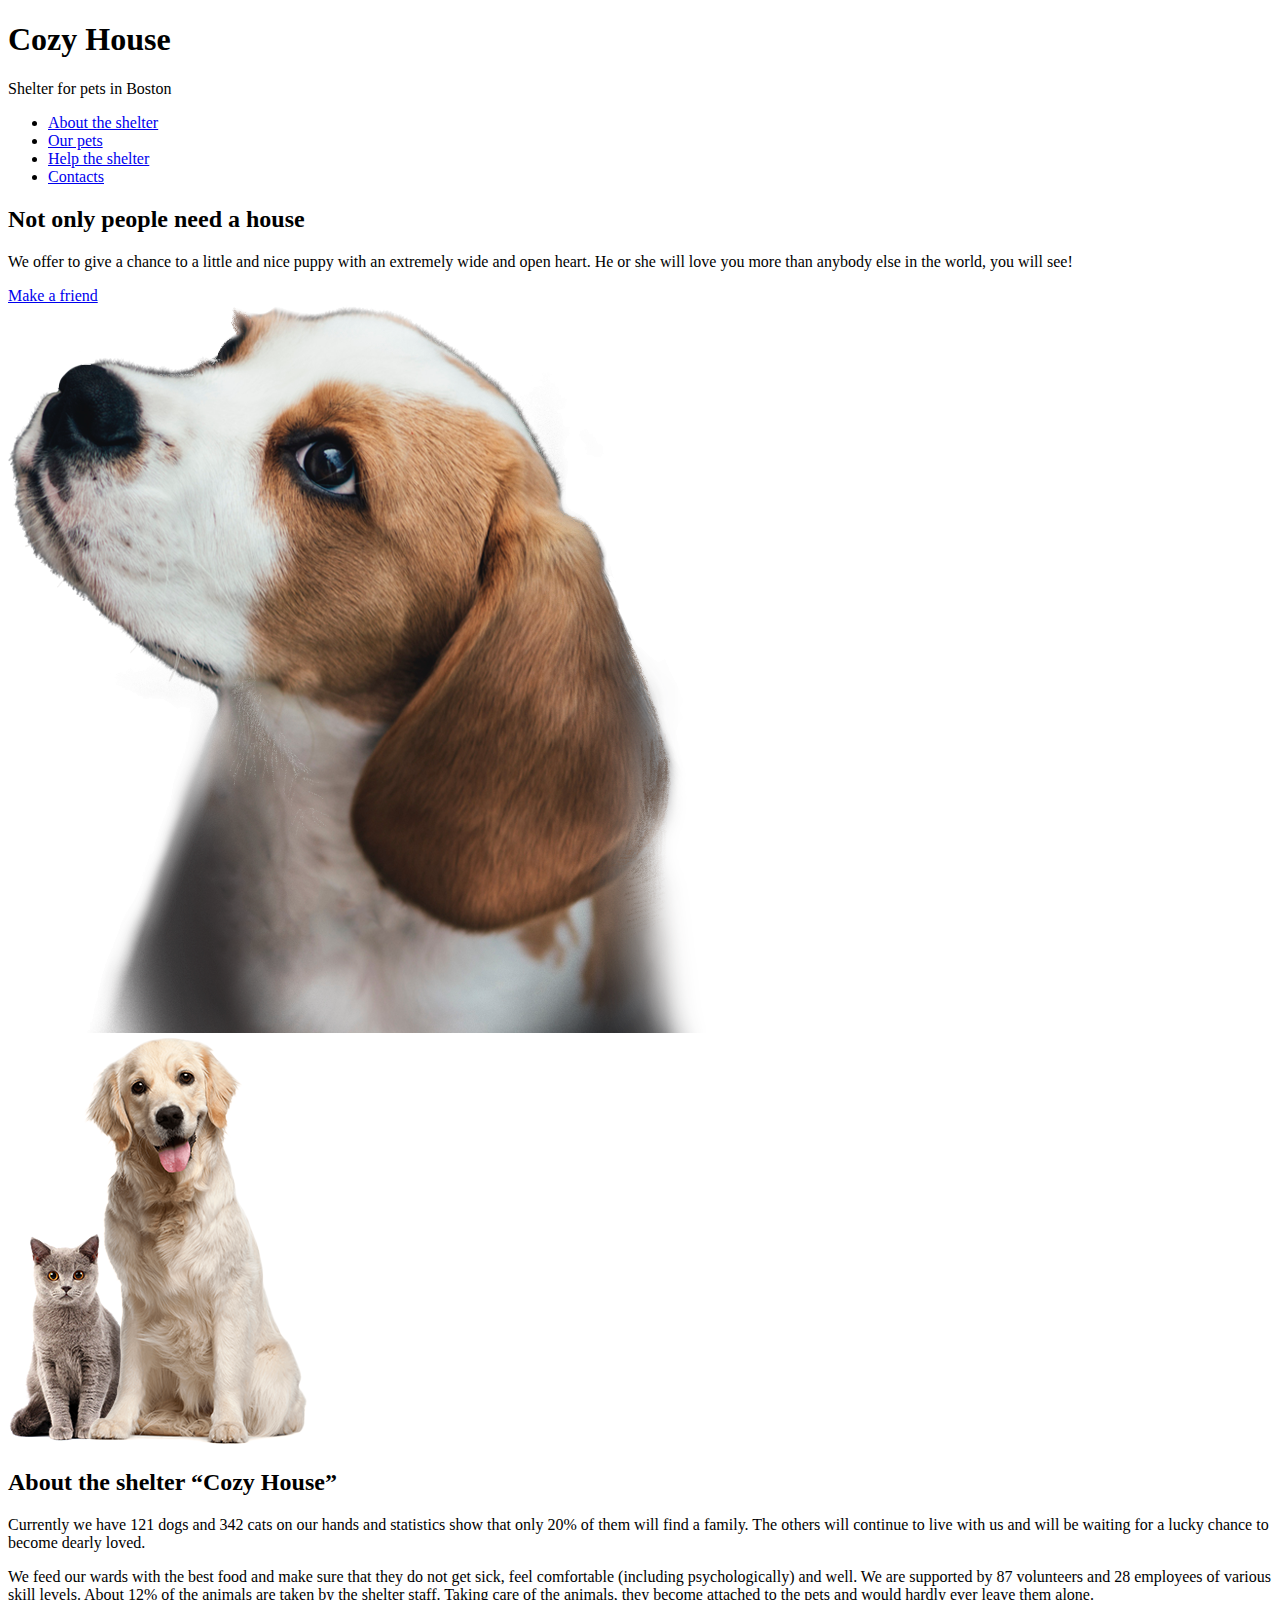
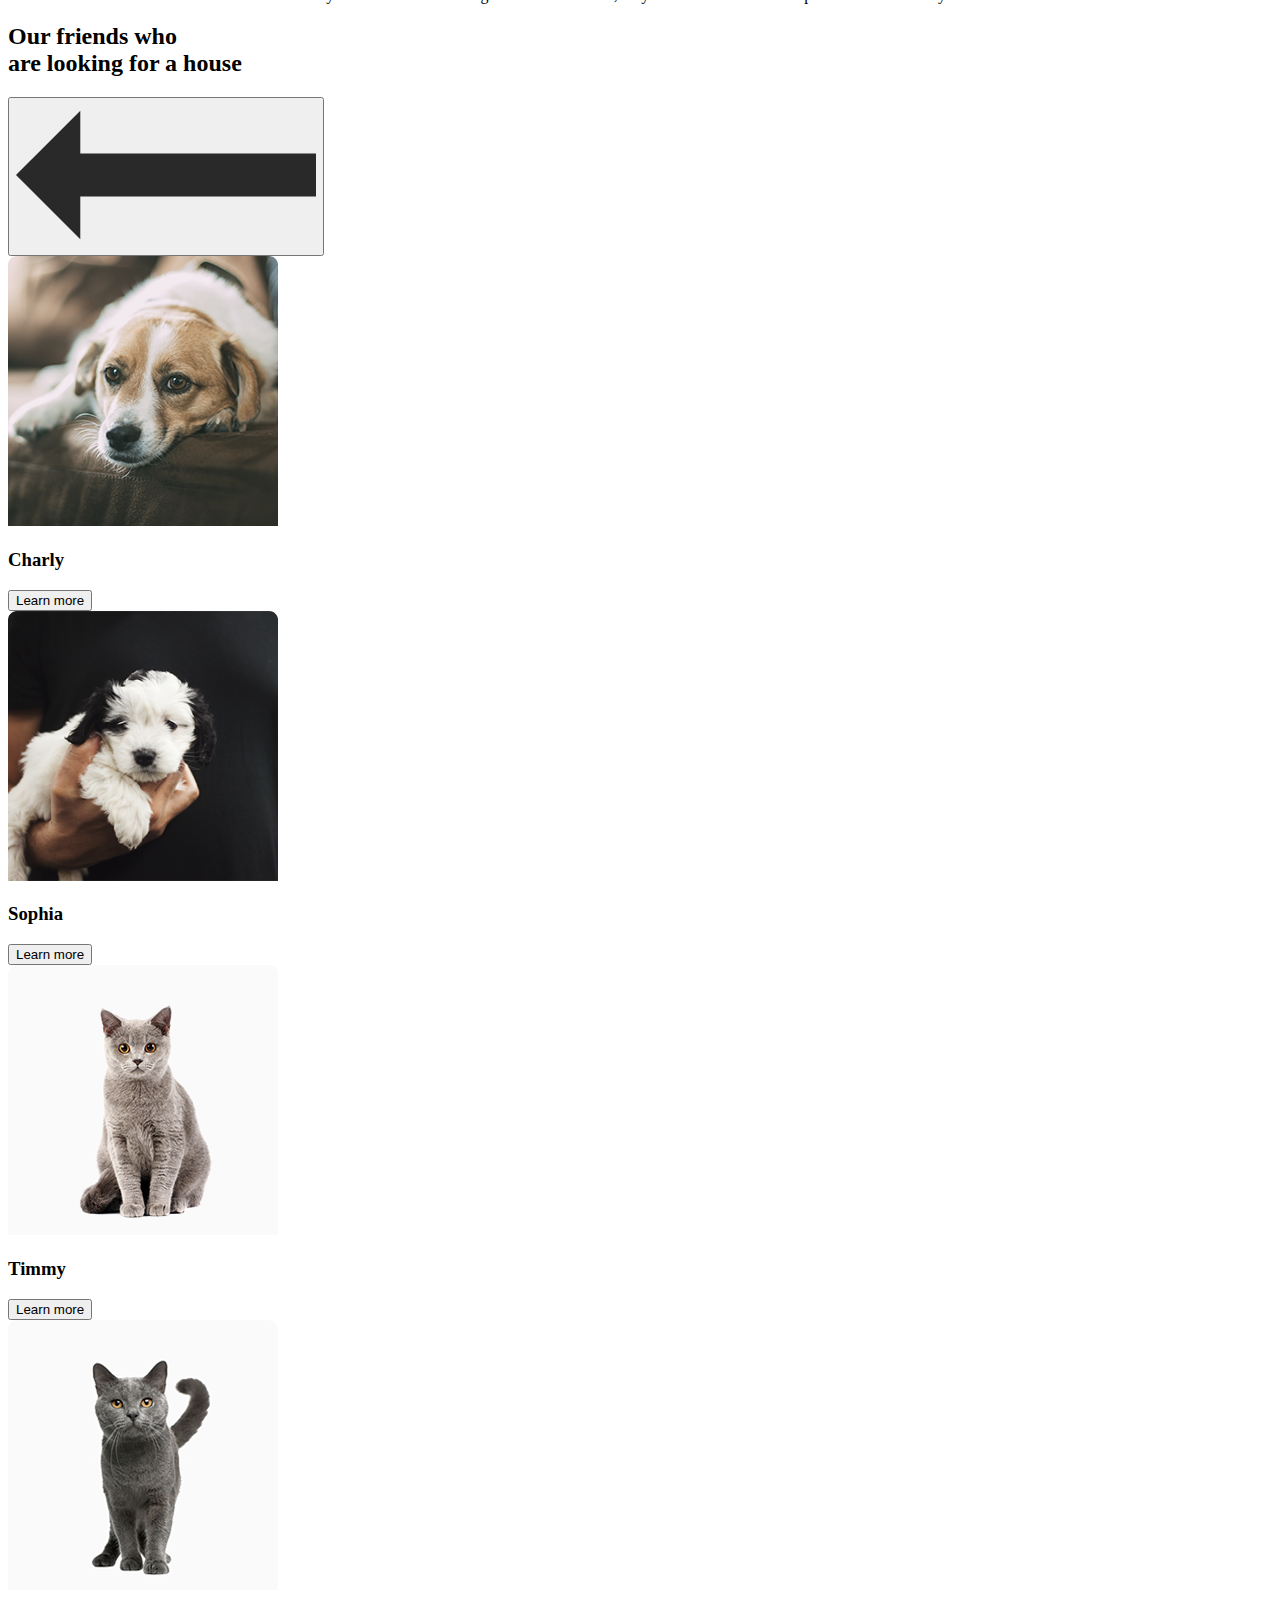
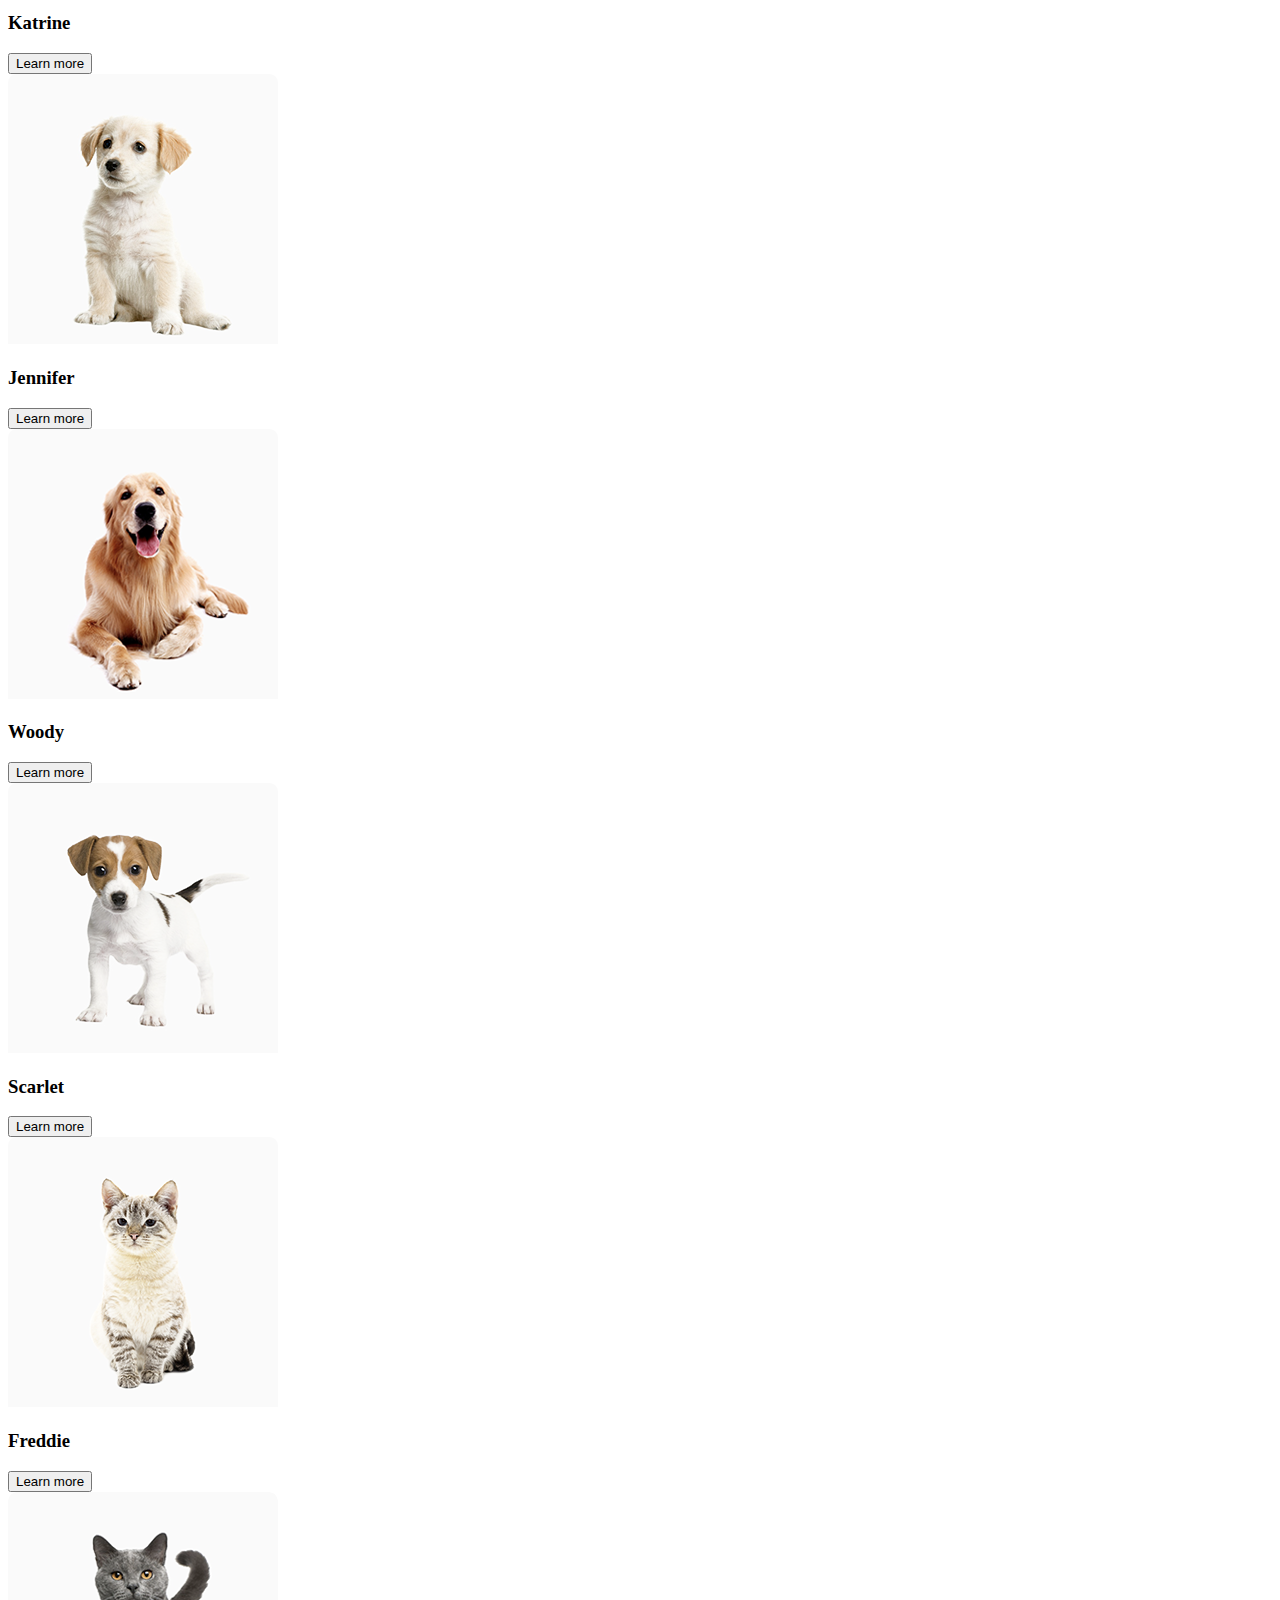
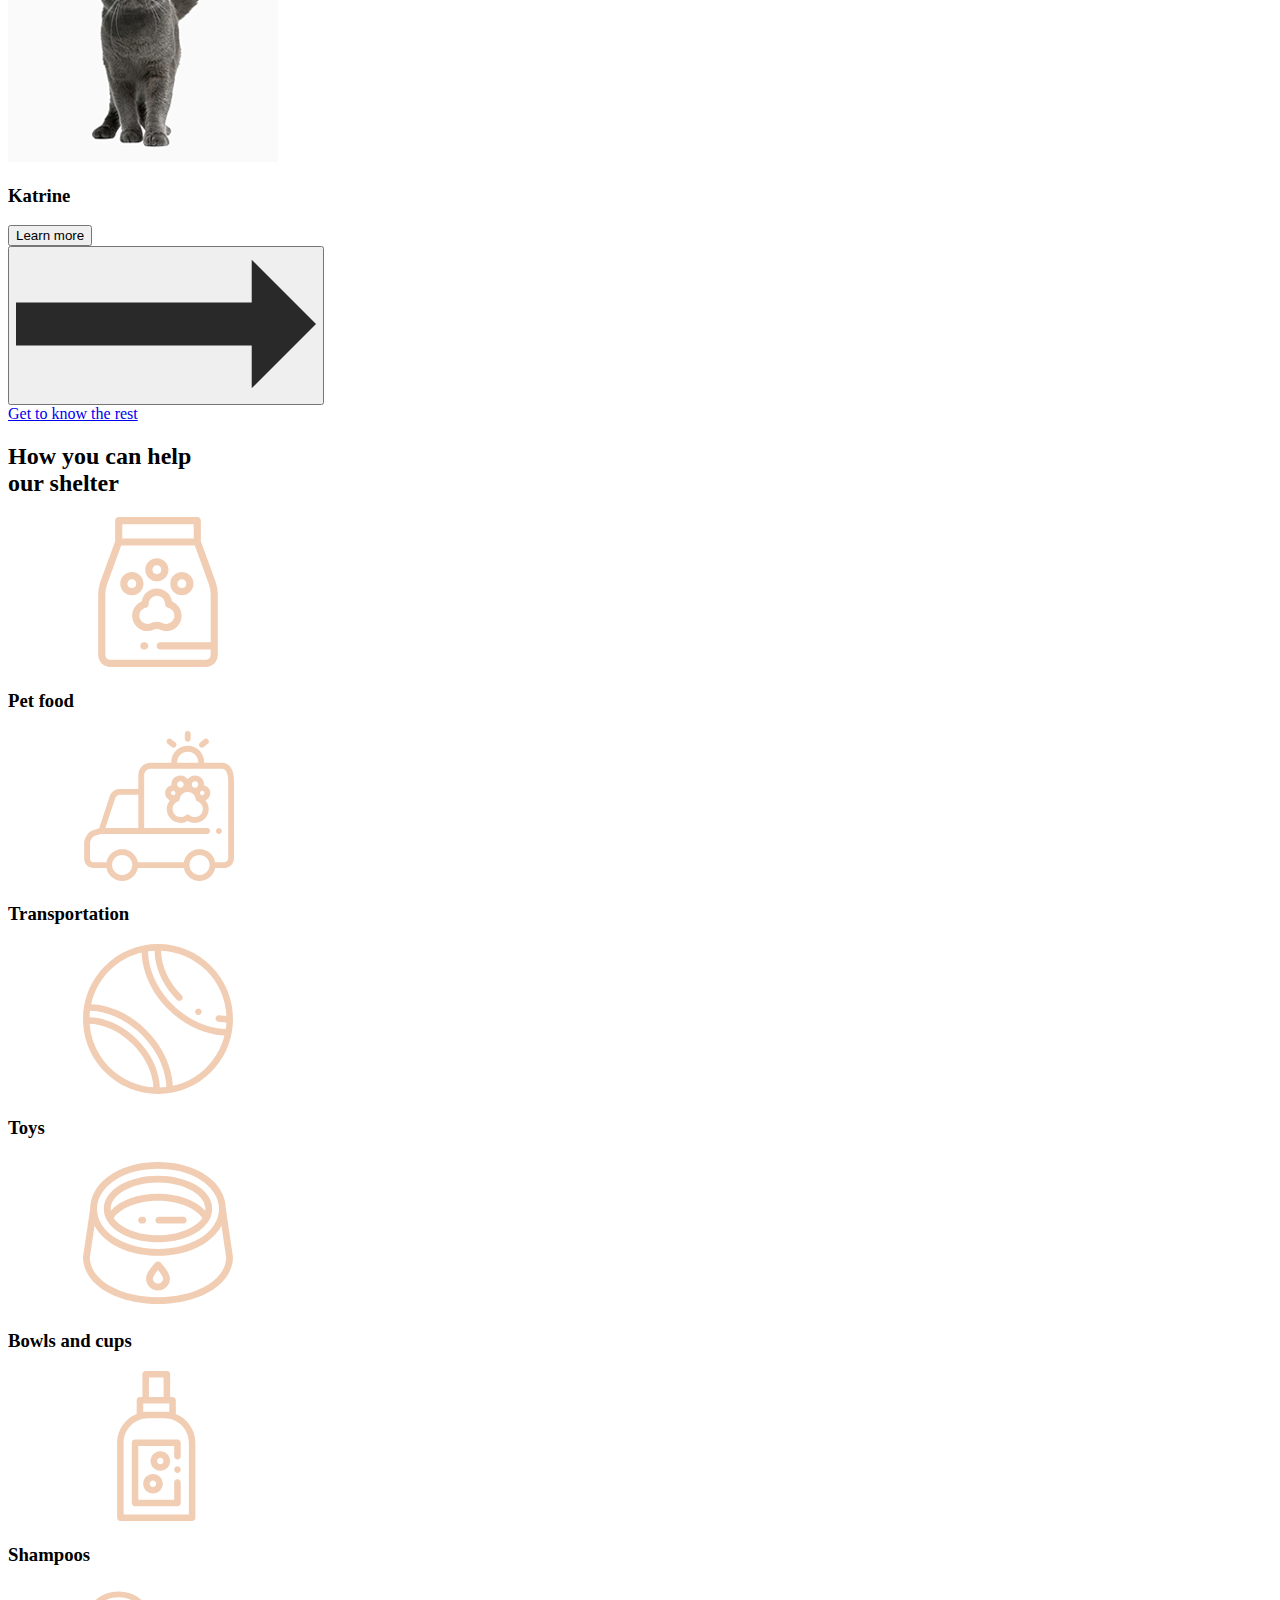
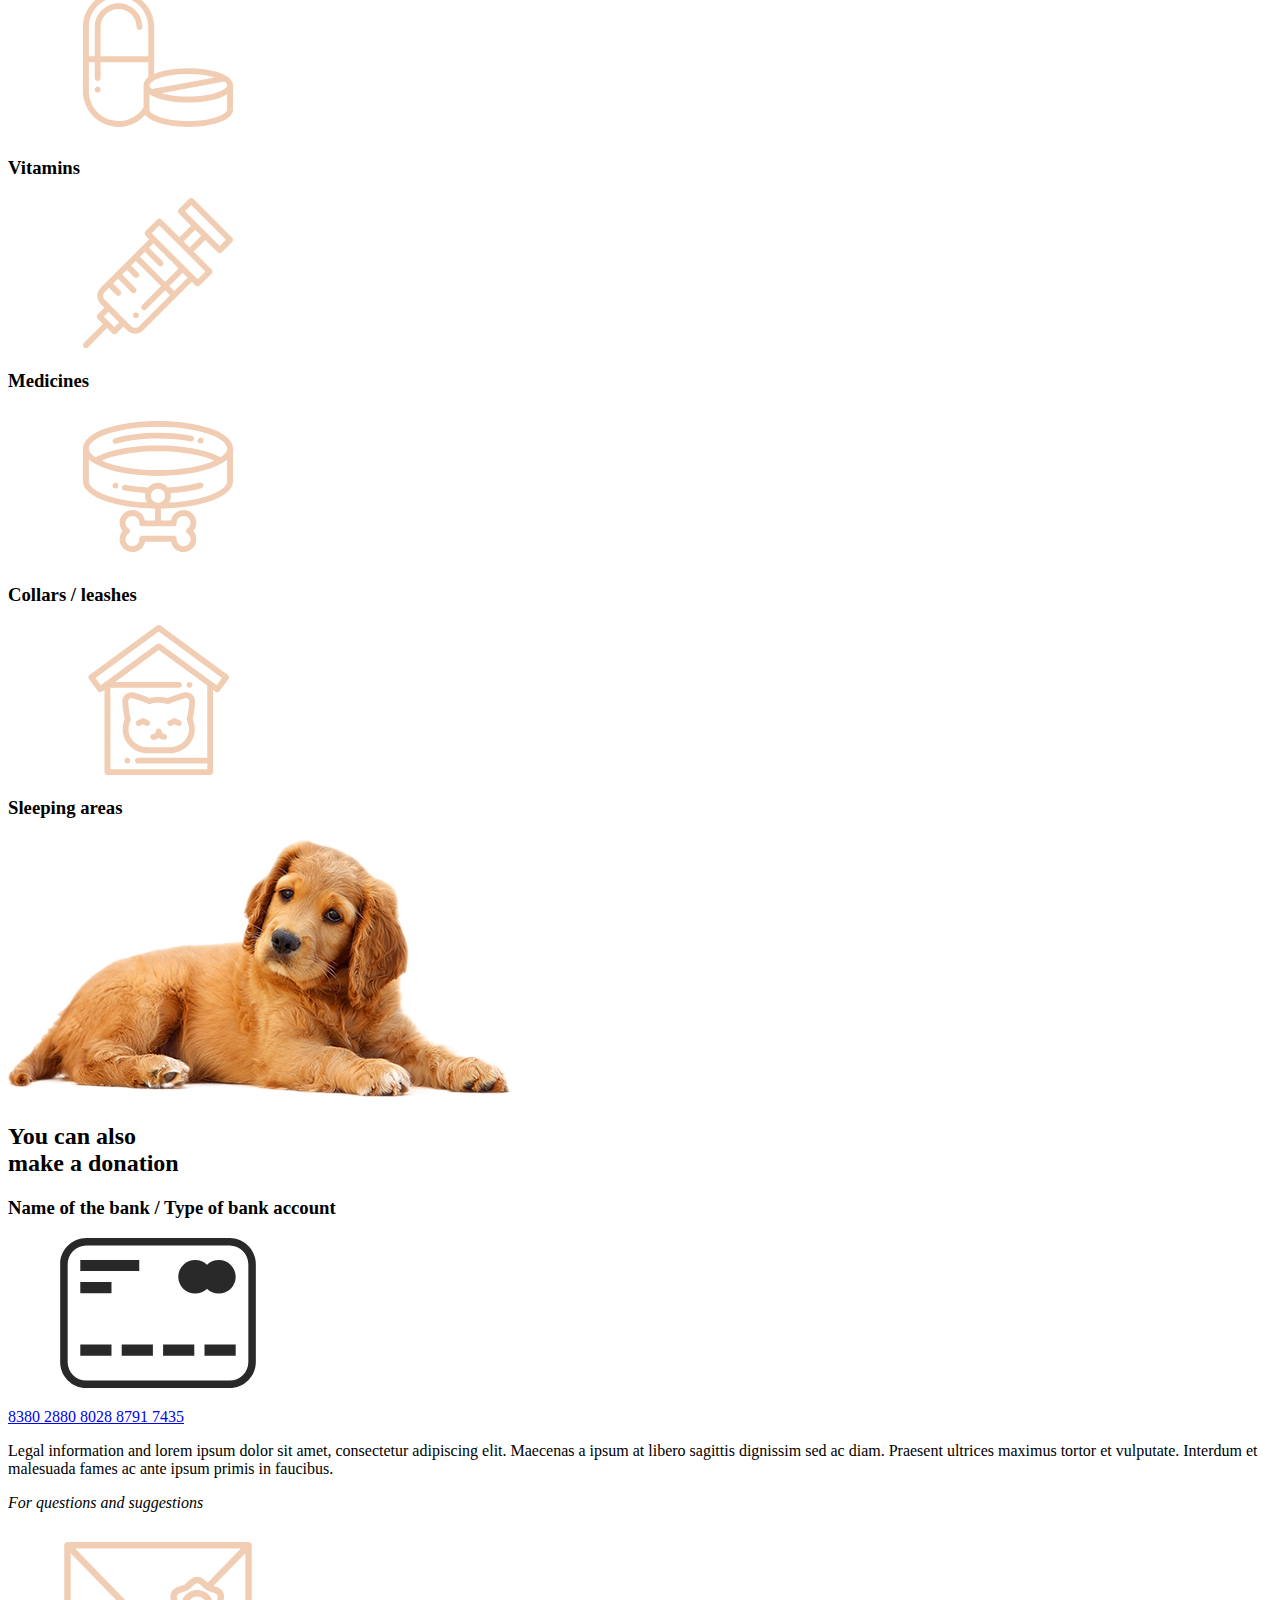
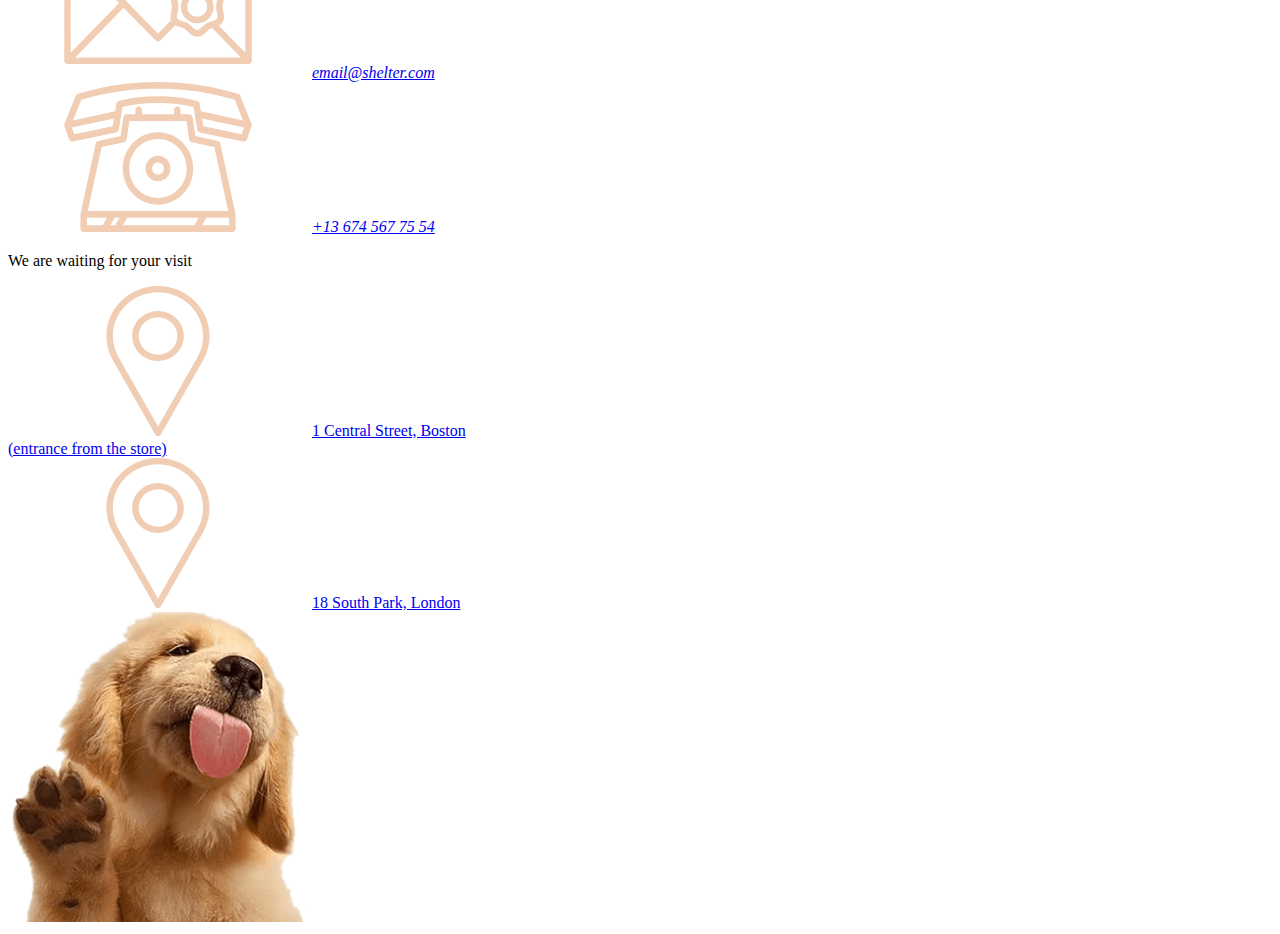
<file: index.html>
<!DOCTYPE html>
<html lang="en">
  <head>
    <meta charset="UTF-8" />
    <meta http-equiv="X-UA-Compatible" content="IE=edge" />
    <meta name="viewport" content="width=device-width, initial-scale=1.0" />
    <title>Document</title>
  </head>
  <body>
    <!-- <div class="modal" data-animals> -->
    <!-- <button type="button">x</button> -->
    <!-- Сюда вставим контент   -->
    <!-- </div> -->
    <header class="header header_container">
      <nav class="nav">
        <div class="container">
          <div class="logo">
            <h1 class="logo_title">Cozy House</h1>
            <div class="logo_subtitle">Shelter for pets in Boston</div>
          </div>
          <div class="links">
            <ul class="nav_list">
              <li class="nav_item">
                <a class="nav_link nav_active" href="#">About the shelter</a>
              </li>
              <li class="nav_item">
                <a class="nav_link" href="../pets/pets.html">Our pets</a>
              </li>
              <li class="nav_item">
                <a class="nav_link" href="#help">Help the shelter</a>
              </li>
              <li class="nav_item">
                <a class="nav_link" href="#contacts">Contacts</a>
              </li>
            </ul>
          </div>

          <div class="burger_menu">
            <div class="line line-pets"></div>
          </div>
        </div>
      </nav>
      <div class="burger-menu-overlay"></div>
    </header>

    <main class="main">
      <section class="hero">
        <div class="container hero_container">
          <div class="hero_content">
            <h2 class="hero_title">Not only people need a house</h2>
            <p class="hero_text">
              We offer to give a chance to a little and nice puppy with an
              extremely wide and open heart. He or she will love you more than
              anybody else in the world, you will see!
            </p>
            <div class="hero_link">
              <a class="hero_link-button" href="#our_friends">Make a friend</a>
            </div>
          </div>
          <img
            class="hero_img"
            src="../../assets/images/start-screen-puppy.png"
            alt="puppy"
          />
        </div>
      </section>

      <section class="about">
        <div class="container about_container">
          <img
            class="about_img"
            src="../../assets/images/about-pets.png"
            alt="pets"
          />
          <div class="about_content">
            <h2 class="about_title">About the shelter “Cozy House”</h2>
            <p class="about_text">
              Currently we have 121 dogs and 342 cats on our hands and
              statistics show that only 20% of them will find a family. The
              others will continue to live with us and will be waiting for a
              lucky chance to become dearly loved.
            </p>
            <p class="about_text">
              We feed our wards with the best food and make sure that they do
              not get sick, feel comfortable (including psychologically) and
              well. We are supported by 87 volunteers and 28 employees of
              various skill levels. About 12% of the animals are taken by the
              shelter staff. Taking care of the animals, they become attached to
              the pets and would hardly ever leave them alone.
            </p>
          </div>
        </div>
      </section>

      <section class="pets" id="our_friends">
        <div class="container pets_container">
          <h2 class="pets_title">
            Our friends who <br />
            are looking for a house
          </h2>
          <div class="pets_slider">
            <button class="pets_button-left button-slider">
              <svg class="icon-arrow">
                <use xlink:href="../../assets/sprite.svg#arrow-left"></use>
              </svg>
            </button>

            <div class="carousel_container">
              <div class="carousel">
                <div class="item" id="item-left">
                  <div class="pets_card card-none-two">
                    <img
                      src="../../assets/images/pets-charly.png"
                      alt="pet Jennifer"
                    />
                    <h3 class="pets_subtitle">Charly</h3>
                    <div>
                      <button class="button pets_button-secondary">
                        Learn more
                      </button>
                    </div>
                  </div>

                  <div class="pets_card card-none-two">
                    <img
                      src="../../assets/images/pets-sophia.png"
                      alt="pet Jennifer"
                    />
                    <h3 class="pets_subtitle">Sophia</h3>
                    <div>
                      <button class="button pets_button-secondary">
                        Learn more
                      </button>
                    </div>
                  </div>

                  <div class="pets_card card-none-two">
                    <img
                      src="../../assets/images/pets-timmy.png"
                      alt="pet Jennifer"
                    />
                    <h3 class="pets_subtitle">Timmy</h3>
                    <div>
                      <button class="button pets_button-secondary">
                        Learn more
                      </button>
                    </div>
                  </div>
                </div>

                <div class="item" id="item-active">
                  <div class="pets_card">
                    <img
                      src="../../assets/images/pets-katrine.png"
                      alt="pet Katrine"
                    />
                    <h3 class="pets_subtitle">Katrine</h3>
                    <div>
                      <button class="button pets_button-secondary">
                        Learn more
                      </button>
                    </div>
                  </div>

                  <div class="pets_card card-none-two">
                    <img
                      src="../../assets/images/pets-jennifer.png"
                      alt="pet Jennifer"
                    />
                    <h3 class="pets_subtitle">Jennifer</h3>
                    <div>
                      <button class="button pets_button-secondary">
                        Learn more
                      </button>
                    </div>
                  </div>

                  <div class="pets_card card-none-two">
                    <img
                      src="../../assets/images/pets-woody.png"
                      alt="pet Jennifer"
                    />
                    <h3 class="pets_subtitle">Woody</h3>
                    <div>
                      <button class="button pets_button-secondary">
                        Learn more
                      </button>
                    </div>
                  </div>
                </div>

                <div class="item" id="item-right">
                  <div class="pets_card card-none-two">
                    <img
                      src="../../assets/images/pets-scarlet.png"
                      alt="pet Jennifer"
                    />
                    <h3 class="pets_subtitle">Scarlet</h3>
                    <div>
                      <button class="button pets_button-secondary">
                        Learn more
                      </button>
                    </div>
                  </div>

                  <div class="pets_card card-none">
                    <img
                      src="../../assets/images/pets-freddie.png"
                      alt="pet Woody"
                    />
                    <h3 class="pets_subtitle">Freddie</h3>
                    <button class="button pets_button-secondary">
                      Learn more
                    </button>
                  </div>

                  <div class="pets_card">
                    <img
                      src="../../assets/images/pets-katrine.png"
                      alt="pet Katrine"
                    />
                    <h3 class="pets_subtitle">Katrine</h3>
                    <div>
                      <button class="button pets_button-secondary">
                        Learn more
                      </button>
                    </div>
                  </div>
                </div>
              </div>
            </div>

            <button class="pets_button-right button-slider">
              <svg class="icon-arrow">
                <use xlink:href="../../assets/sprite.svg#arrow-right"></use>
              </svg>
            </button>
          </div>
          <a class="pets_link-button" href="../pets/pets.html"
            >Get to know the rest</a
          >
        </div>
      </section>

      <section class="help" id="help">
        <div class="container help_container">
          <h2 class="help_title">
            How you can help <br />
            our shelter
          </h2>
          <div class="help_items">
            <div class="help_item">
              <svg class="help_icon">
                <use xlink:href="../../assets/sprite.svg#icon-pet-food"></use>
              </svg>
              <h3 class="help_title-item">Pet food</h3>
            </div>
            <div class="help_item">
              <svg class="help_icon">
                <use
                  xlink:href="../../assets/sprite.svg#icon-transportation"
                ></use>
              </svg>
              <h3 class="help_title-item">Transportation</h3>
            </div>
            <div class="help_item">
              <svg class="help_icon">
                <use xlink:href="../../assets/sprite.svg#icon-toys"></use>
              </svg>
              <h3 class="help_title-item">Toys</h3>
            </div>
            <div class="help_item">
              <svg class="help_icon">
                <use
                  xlink:href="../../assets/sprite.svg#icon-bowls-and-cups"
                ></use>
              </svg>
              <h3 class="help_title-item">Bowls and cups</h3>
            </div>
            <div class="help_item">
              <svg class="help_icon">
                <use xlink:href="../../assets/sprite.svg#icon-shampoos"></use>
              </svg>
              <h3 class="help_title-item">Shampoos</h3>
            </div>
            <div class="help_item">
              <svg class="help_icon">
                <use xlink:href="../../assets/sprite.svg#icon-vitamins"></use>
              </svg>
              <h3 class="help_title-item">Vitamins</h3>
            </div>
            <div class="help_item">
              <svg class="help_icon">
                <use xlink:href="../../assets/sprite.svg#icon-medicines"></use>
              </svg>
              <h3 class="help_title-item">Medicines</h3>
            </div>
            <div class="help_item">
              <svg class="help_icon">
                <use
                  xlink:href="../../assets/sprite.svg#icon-collars-leashes"
                ></use>
              </svg>
              <h3 class="help_title-item">Collars / leashes</h3>
            </div>
            <div class="help_item">
              <svg class="help_icon">
                <use
                  xlink:href="../../assets/sprite.svg#icon-sleeping-area"
                ></use>
              </svg>
              <h3 class="help_title-item">Sleeping areas</h3>
            </div>
          </div>
        </div>
      </section>

      <section class="donation">
        <div class="container donation_container">
          <div>
            <img
              class="donation_image"
              src="../../assets/images/donation-dog.png"
              alt="donation-dog"
            />
          </div>
          <div class="donation_content">
            <h2 class="donation_title">
              You can also <br />
              make a donation
            </h2>
            <h3 class="donation_subtitle">
              Name of the bank / Type of bank account
            </h3>
            <a class="donation_link" href="#" target="blank">
              <svg class="donation_icon">
                <use xlink:href="../../assets/sprite.svg#credit-card"></use>
              </svg>
              <p class="donation_number">8380 2880 8028 8791 7435</p>
            </a>
            <p class="donation_text">
              Legal information and lorem ipsum dolor sit amet, consectetur
              adipiscing elit. Maecenas a ipsum at libero sagittis dignissim sed
              ac diam. Praesent ultrices maximus tortor et vulputate. Interdum
              et malesuada fames ac ante ipsum primis in faucibus.
            </p>
          </div>
        </div>
      </section>
    </main>

    <footer class="footer" id="contacts">
      <div class="container footer_container">
        <div class="footer_content">
          <address class="footer_contacts">
            <p class="footer_contacts-title">For questions and suggestions</p>
            <div class="footer_div footer_div-one">
              <svg class="footer_email-icon">
                <use xlink:href="../../assets/sprite.svg#icon-email"></use>
              </svg>
              <a class="footer_link" href="mailto:email@shelter.com"
                >email@shelter.com</a
              >
            </div>
            <div class="footer_div footer_div-one">
              <svg class="footer_tel-icon">
                <use xlink:href="../../assets/sprite.svg#icon-phone"></use>
              </svg>
              <a class="footer_link" href="tel:+136745677554"
                >+13 674 567 75 54</a
              >
            </div>
          </address>
          <div class="footer_locations">
            <p class="footer_locations-title">We are waiting for your visit</p>
            <div class="footer_div">
              <svg class="footer_map-icon">
                <use xlink:href="../../assets/sprite.svg#icon-marker"></use>
              </svg>
              <a
                class="footer_map"
                href="https://goo.gl/maps/dBSoRmA64JhdH5EB6"
                target="blanket"
              >
                1 Central Street, Boston <br />
                (entrance from the store)</a
              >
            </div>
            <div class="footer_div">
              <svg class="footer_map-icon">
                <use xlink:href="../../assets/sprite.svg#icon-marker"></use>
              </svg>
              <a
                class="footer_map"
                href="https://goo.gl/maps/BR2FCLKxQncupGqG9"
                target="blank"
              >
                18 South Park, London
              </a>
            </div>
          </div>
          <img
            class="footer_img"
            src="../../assets/images/footer-puppy.png"
            alt="puppy"
          />
        </div>
      </div>
    </footer>

    <script type="module" src="../index.js"></script>
    <!-- <script type="module" src="../components/burgerMenu.js"></script> -->
  </body>
</html>
</file>
